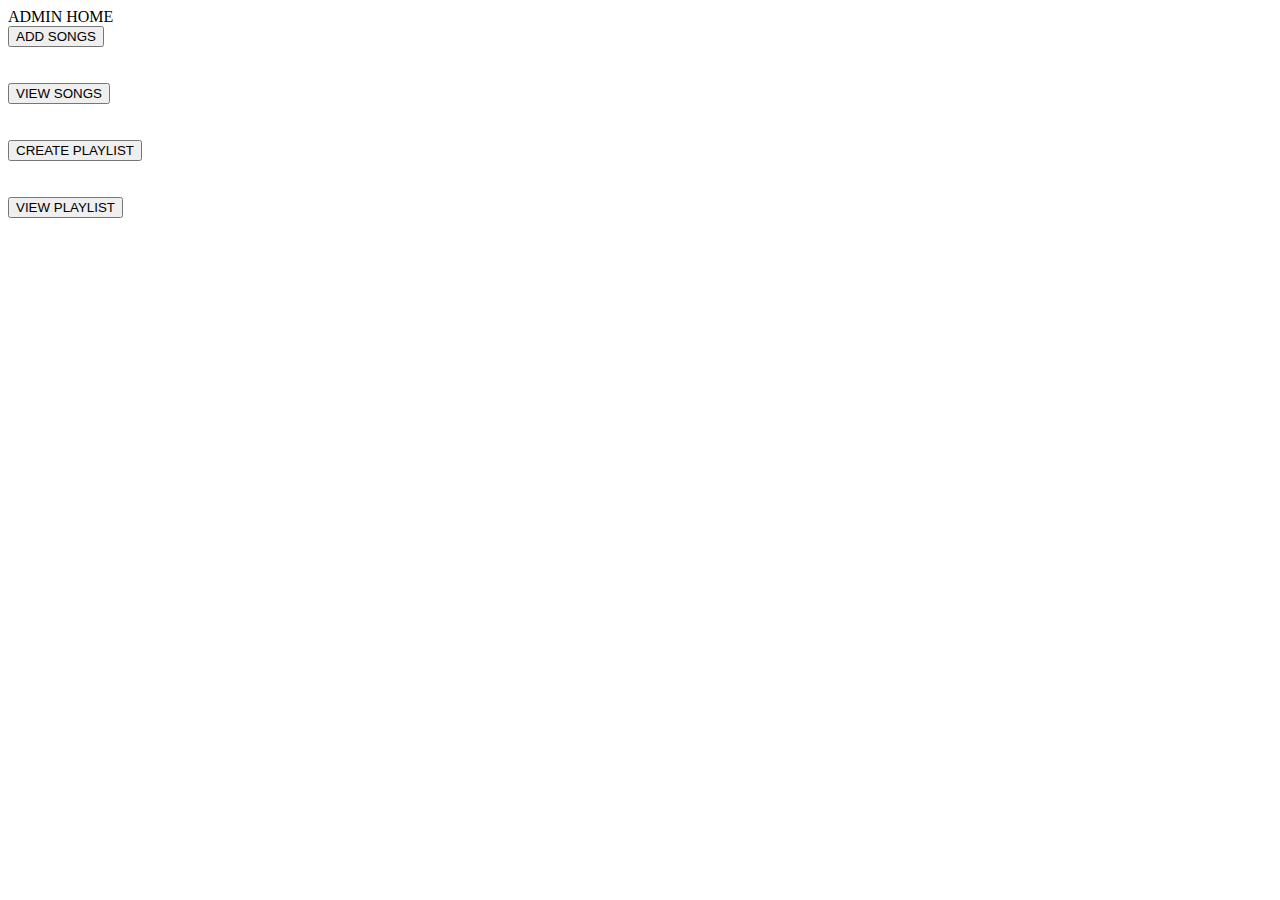
<file: ProjectTuneHub/target/classes/templates/adminhome.html>
<!DOCTYPE html>
<html>
	<head>
		<title>Addmin home</title>
	</head>
	<body>
		<h>ADMIN HOME</h>
		<form action="newsong">
			<input type="submit" value="ADD SONGS">
		</form>
		<br><br>
		<form action="viewsongs">
			<input type="submit" value="VIEW SONGS">
			
		</form>
		<br><br>
		<form action="createplaylists">
			<input type="submit" value="CREATE PLAYLIST">
			
		</form>
		</form>
		<br><br>
		<form action="viewplaylists">
			<input type="submit" value="VIEW PLAYLIST">
			
		</form>
	</body>
</html>
</file>
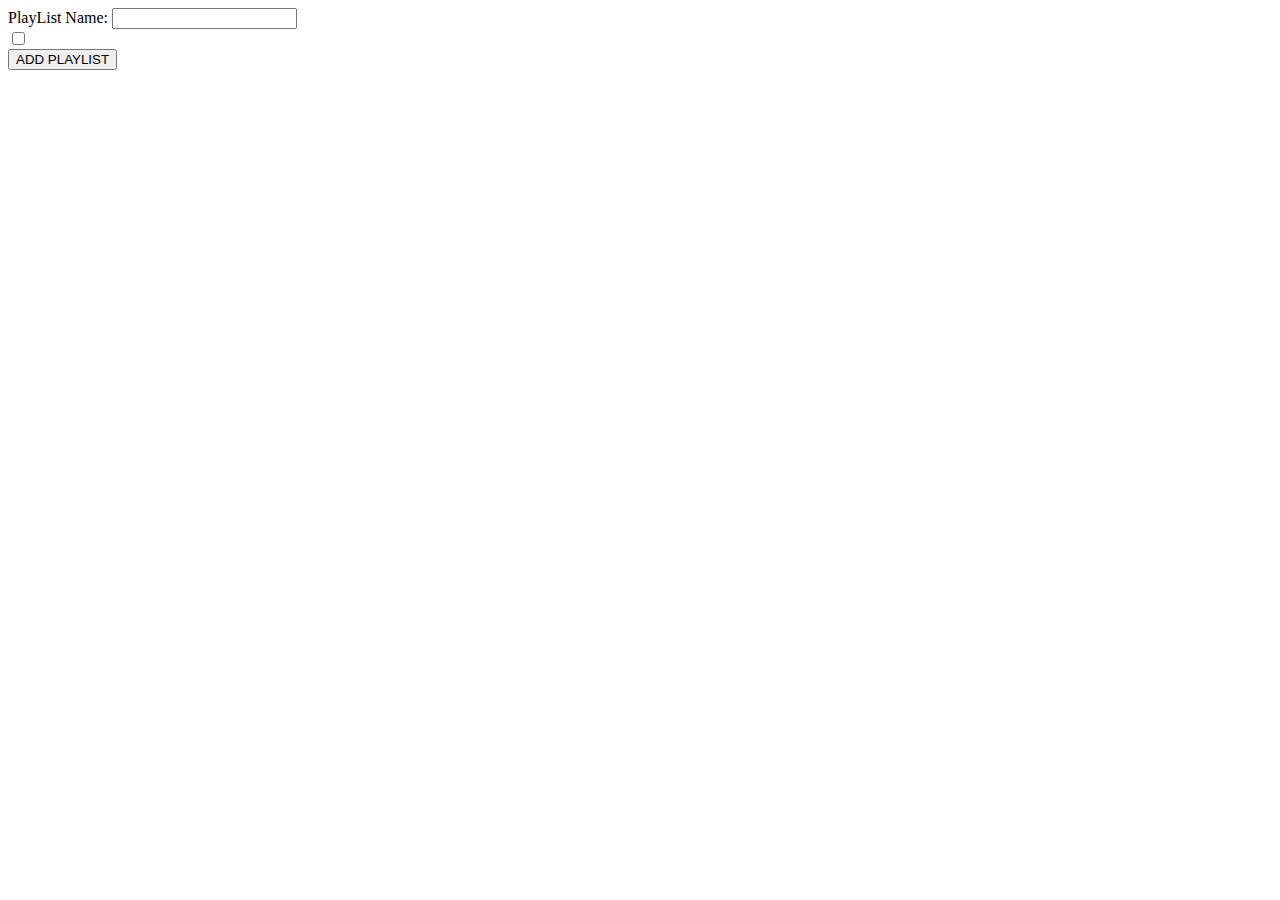
<file: ProjectTuneHub/target/classes/templates/createplaylists.html>
<!DOCTYPE html>
<html>
<head>
<meta charset="UTF-8">
<title>Insert title here</title>
</head>
<body>
	<form action="addplaylist" method="post">	
		<label>PlayList Name:</label>
		<input type="text" name="name">
		<br>
		<div th:each="song:${songs}">
			<input type="checkbox" th:name="songs" th:value="${song.id}">
			<label th:text="${song.name}"></label>
		</div>		
		<input type="submit" value="ADD PLAYLIST">
	</form>
</body>
</html>
</file>
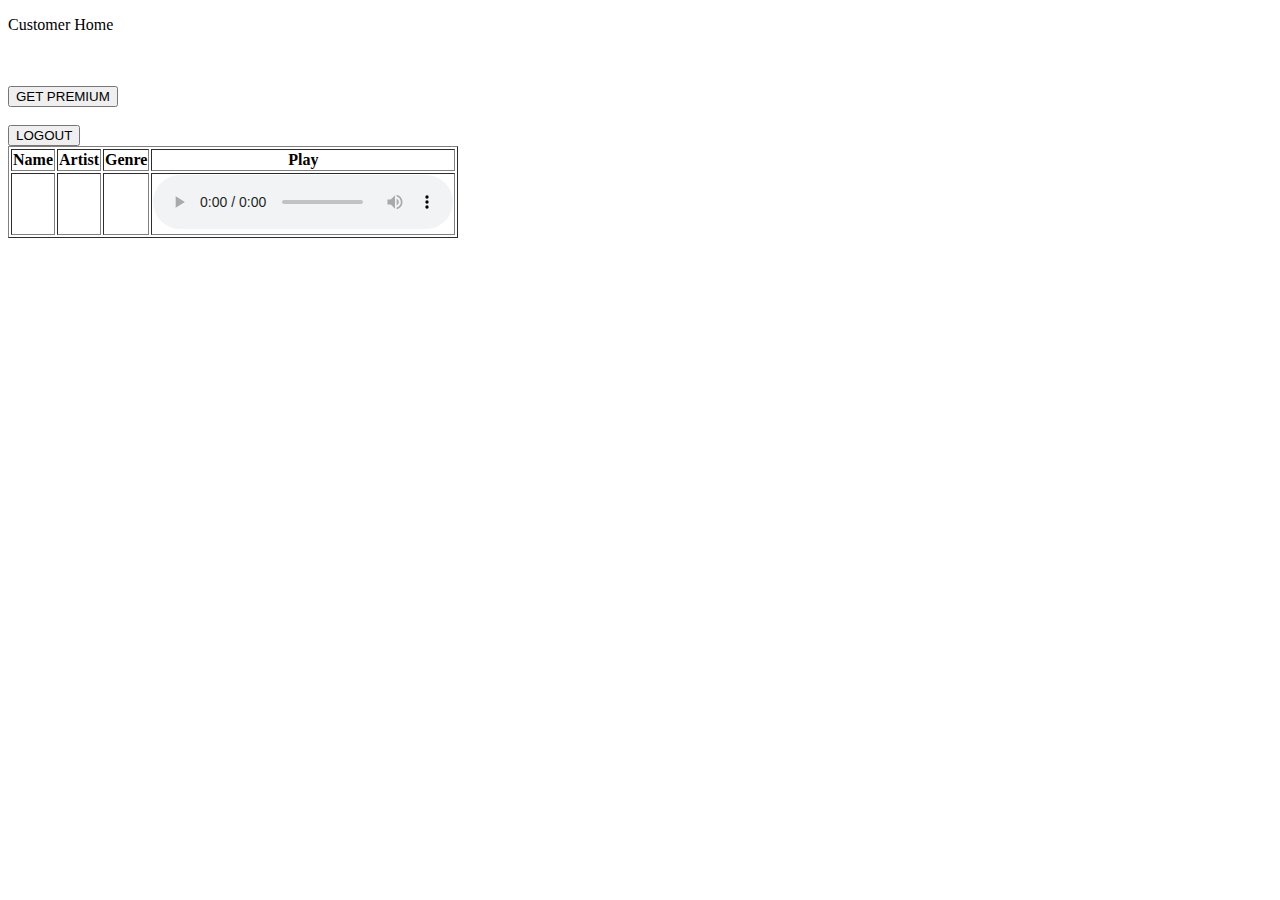
<file: ProjectTuneHub/target/classes/templates/customerhome.html>
<!DOCTYPE html>
<html>
<head>
<meta charset="UTF-8">
<title>CUSTOMER HOME</title>
</head>
<body>
	<p>Customer Home</p>
	<br>
	<br>

	<!-- <form action="playsongs">
	<input type="submit" value="PLAY SONGS">
	 </form>-->

<div th:unless="${ispremium}" class="non-premium">
	<form action="pay">
		<input type="submit" value="GET PREMIUM">
	</form>
	<br>
	<form action="logout">
		<input type="submit" value="LOGOUT">
	</form>
</div>

<div th:if="${ispremium}" class="premium">
	<table border="1">
			<thead>
				<tr>
					<th>Name</th>
					<th>Artist</th>
					<th>Genre</th>
					<th>Play</th>
				</tr>
			</thead>
			<tbody>
				<tr th:each="s:${songs}">
				<td th:text="${s.name}"></td>
				<td th:text="${s.artist}"></td>
				<td th:text="${s.genre}"></td>
				
				<td>
					<audio controls>
						<source th:src="${s.link}">
					</audio>
				 </td>
				 
				</tr>
			</tbody>
	</table>
	
</div>

</body>
</html>
</file>
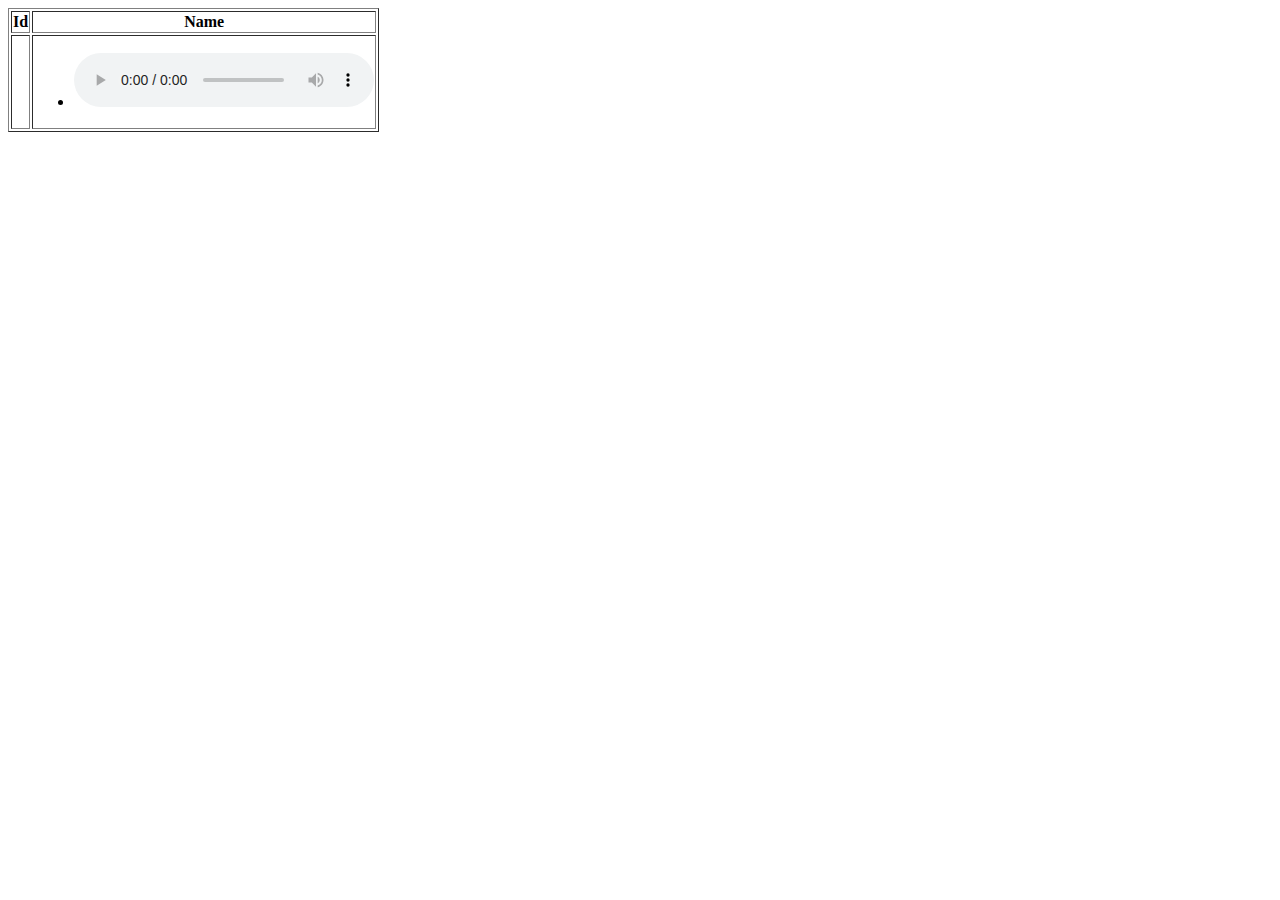
<file: ProjectTuneHub/target/classes/templates/displayplaylist.html>
<!DOCTYPE html>
<html>
	<head>
		<title>view playlist</title>
	</head>
	<body>
		<table border="1">
			<thead>
				<tr>
					<th>Id</th>
					<th>Name</th>
					
				</tr>
			</thead>
			<tbody>
				<tr th:each="all:${allplaylist}">
				<td th:text="${all.id}"></td>
				<td>
					<ul>
						<li th:each="song:${all.songs}">
							<span th:text="${song.name}"></span>
							<audio controls>
								<source th:src="${song.link}">
							</audio>
							
						</li>
					</ul>
				</td>
				</tr>
				
			</tbody>
		</table>
	</body>
</html>
</file>
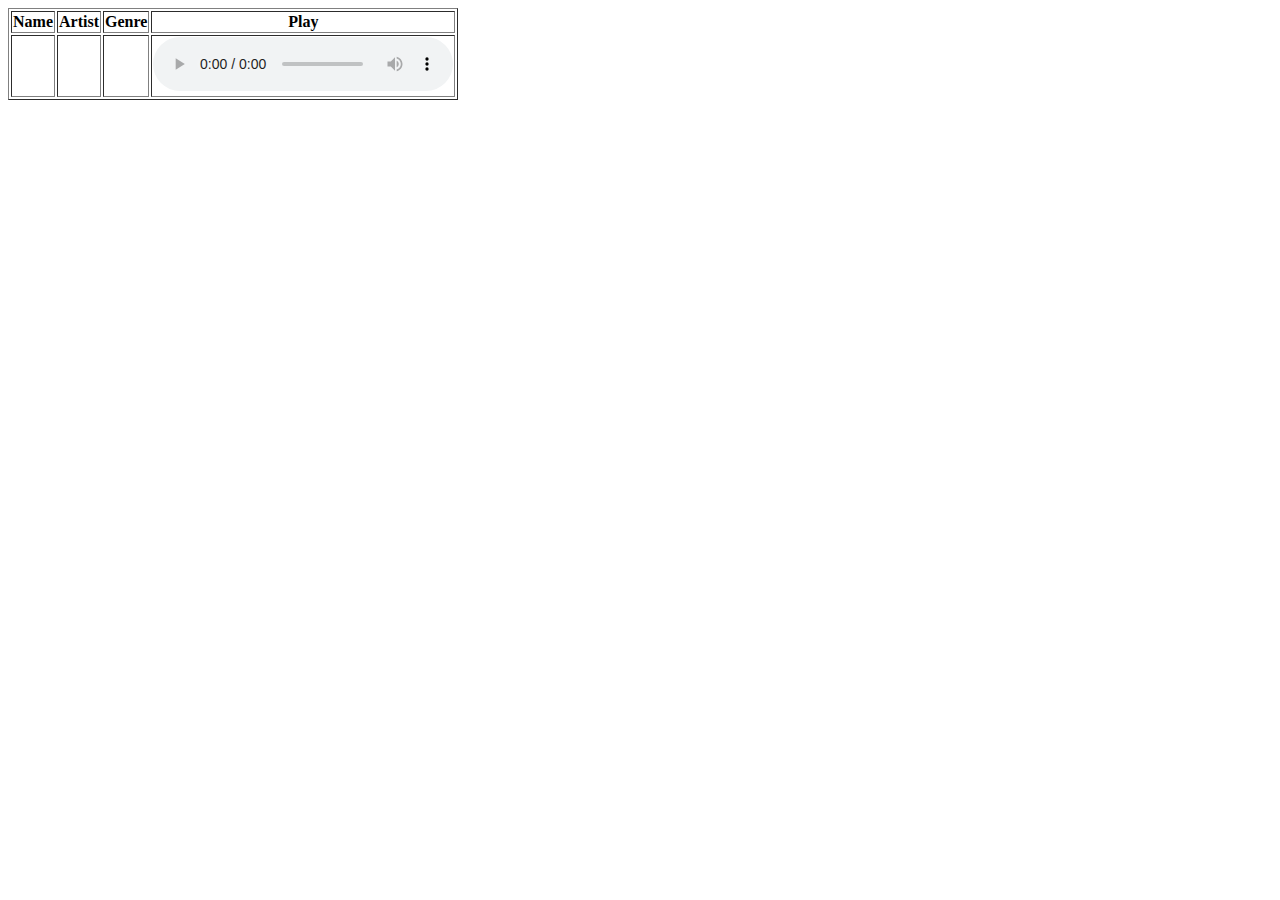
<file: ProjectTuneHub/target/classes/templates/displaysongs.html>
<!DOCTYPE html>
<html>
<head>
<meta charset="UTF-8">
<title>Insert title here</title>
</head>
<body>
	<table border="1">
			<thead>
				<tr>
					<th>Name</th>
					<th>Artist</th>
					<th>Genre</th>
					<th>Play</th>
				</tr>
			</thead>
			<tbody>
				<tr th:each="song:${songs}">
				<td th:text="${song.name}"></td>
				<td th:text="${song.artist}"></td>
				<td th:text="${song.genre}"></td>
				
				<td>
					<audio controls>
						<source th:src="${song.link}">
					</audio>
				 </td>
				 
				</tr>
			</tbody>
	</table>

</body>
</html>
</file>
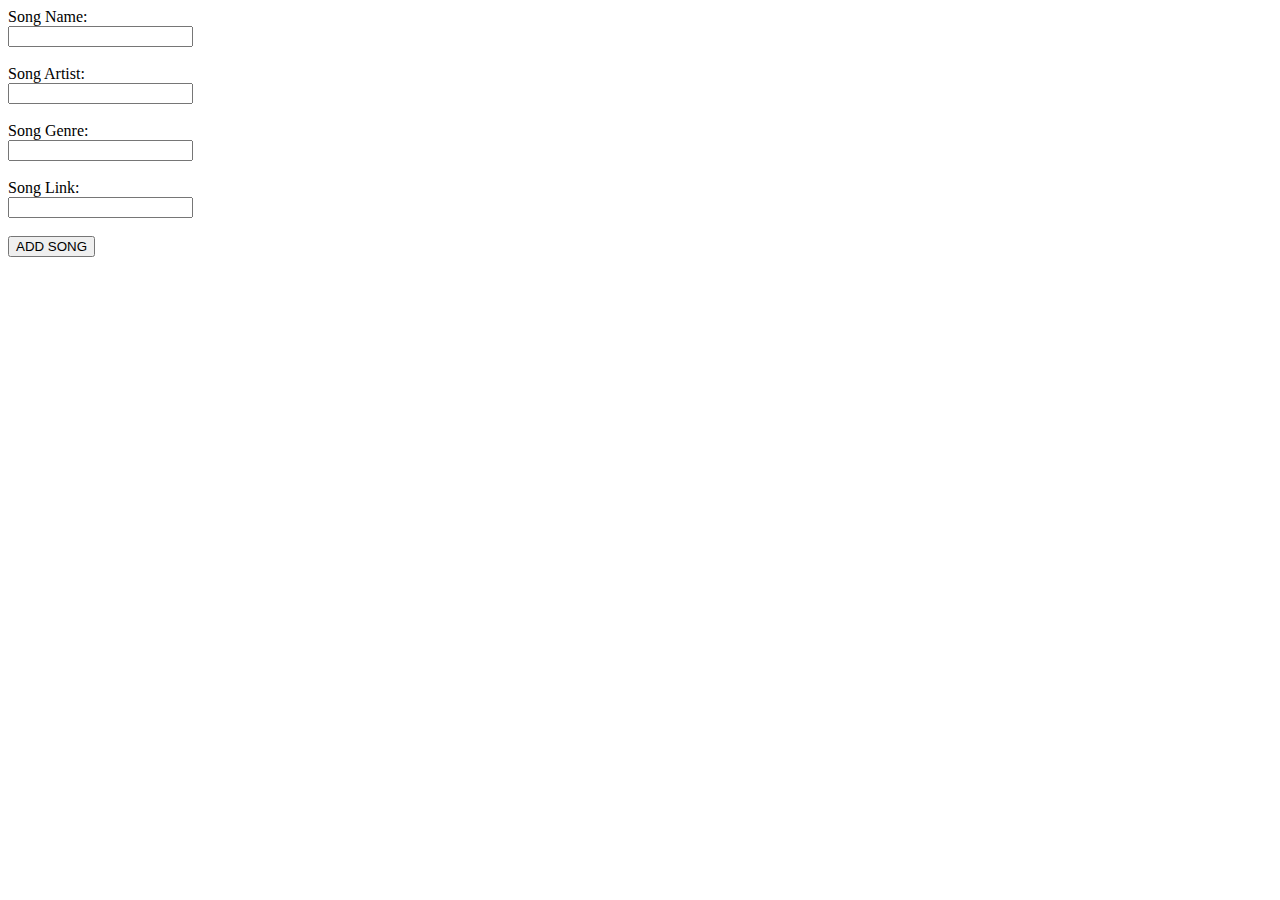
<file: ProjectTuneHub/target/classes/templates/newsong.html>
<!DOCTYPE html>
<html>
<head>
<title>ADD SONG</title>
</head>
<body>
	<form action="addsong" method="post">
	<label>Song Name:</label><br>
	<input type="text" name="name">
	<br><br>
	
	<label>Song Artist:</label><br>
	<input type="text" name="artist">
	<br><br>
	
	<label>Song Genre:</label><br>
	<input type="text" name="genre">
	<br><br>
	
	<label>Song Link:</label><br>
	<input type="text" name="link">
	<br><br>
	
	<input type="submit" value="ADD SONG">
	</form>
</body>
</html>
</file>
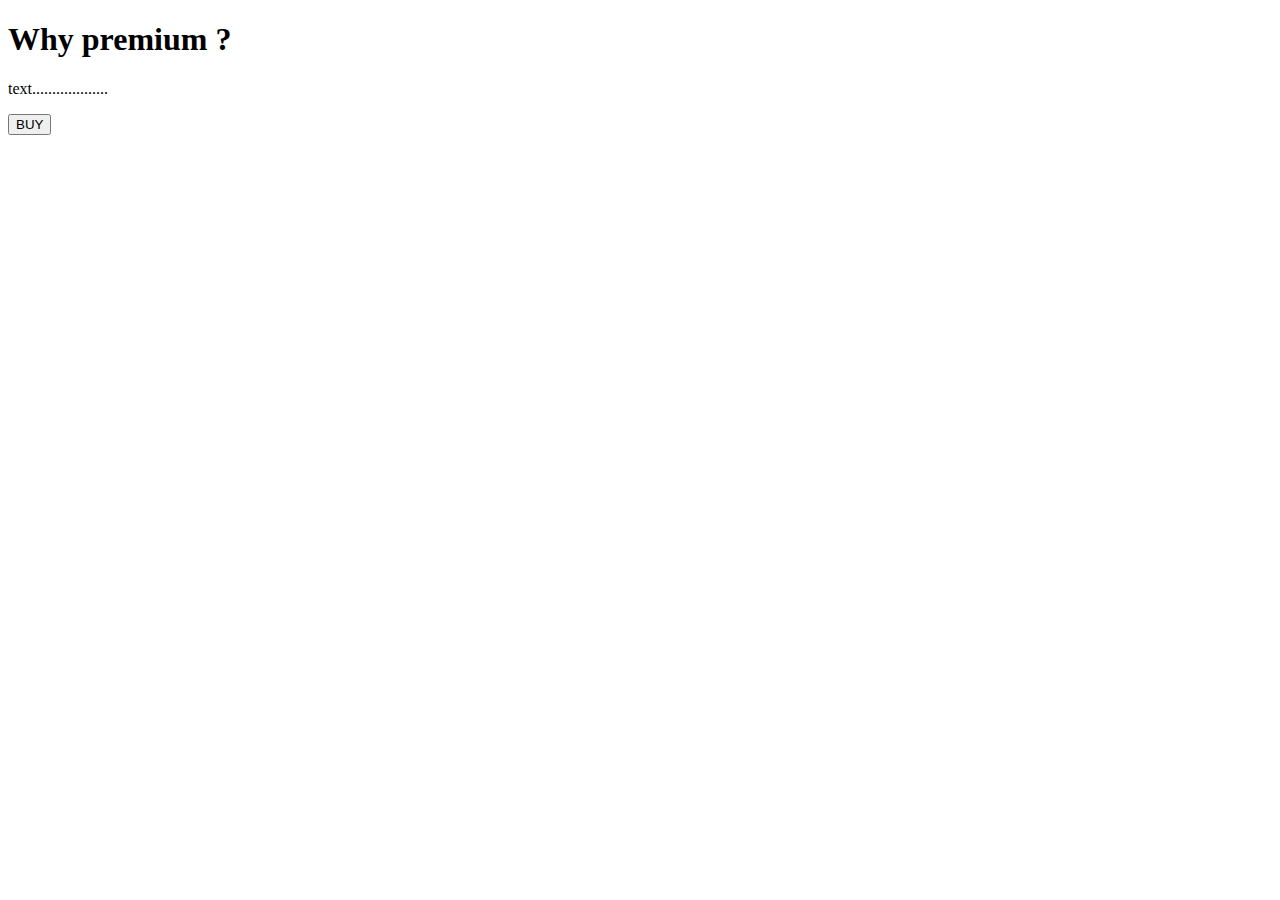
<file: ProjectTuneHub/target/classes/templates/pay.html>
<!DOCTYPE html>
<html xmlns:th="https://www.thymeleaf.org">
<head>
<meta charset="ISO-8859-1">

<title>View Course</title>
<script src="https://checkout.razorpay.com/v1/checkout.js"></script>
<script src="https://code.jquery.com/jquery-3.5.1.min.js"></script>

</head>
<body>
	<div>

		<h1>Why premium ?</h1>
		<p>text...................</p>

		<form id="payment-form">
			<button type="submit" class="buy-button">BUY</button>
		</form>

	</div>

	<script>
$(document).ready(function() {
    $(".buy-button").click(function(e) {
        e.preventDefault();
        var form = $(this).closest('form');
        
        
        createOrder();
    });
});

function createOrder() {
	
    $.post("/createOrder")
        .done(function(order) {
            order = JSON.parse(order);
            var options = {
                "key": "rzp_test_iO7AgTpjgQSek5",
                "amount": order.amount_due.toString(),
                "currency": "INR",
                "name": "Tune Hub",
                "description": "Test Transaction",
                "order_id": order.id,
                "handler": function (response) {
                    verifyPayment(response.razorpay_order_id, response.razorpay_payment_id, response.razorpay_signature);
                },
                "prefill": {
                    "name": "Your Name",
                    "email": "test@example.com",
                    "contact": "9999999999"
                },
                "notes": {
                    "address": "Your Address"
                },
                "theme": {
                    "color": "#F37254"
                }
            };
            var rzp1 = new Razorpay(options);
            rzp1.open();
        })
        .fail(function(error) {
            console.error("Error:", error);
        });
}

function verifyPayment(orderId, paymentId, signature) {
     $.post("/verify", { orderId: orderId, paymentId: paymentId, signature: signature })
         .done(function(isValid) {
             if (isValid) {
            	 alert("Payment successful");
             	window.location.href = 'payment-success';
             } else {
                alert("Payment failed");
             	window.location.href = 'payment-success';
             }
         })
         .fail(function(error) {
             console.error("Error:", error);
         });
}
</script>
</body>
</html>
</file>
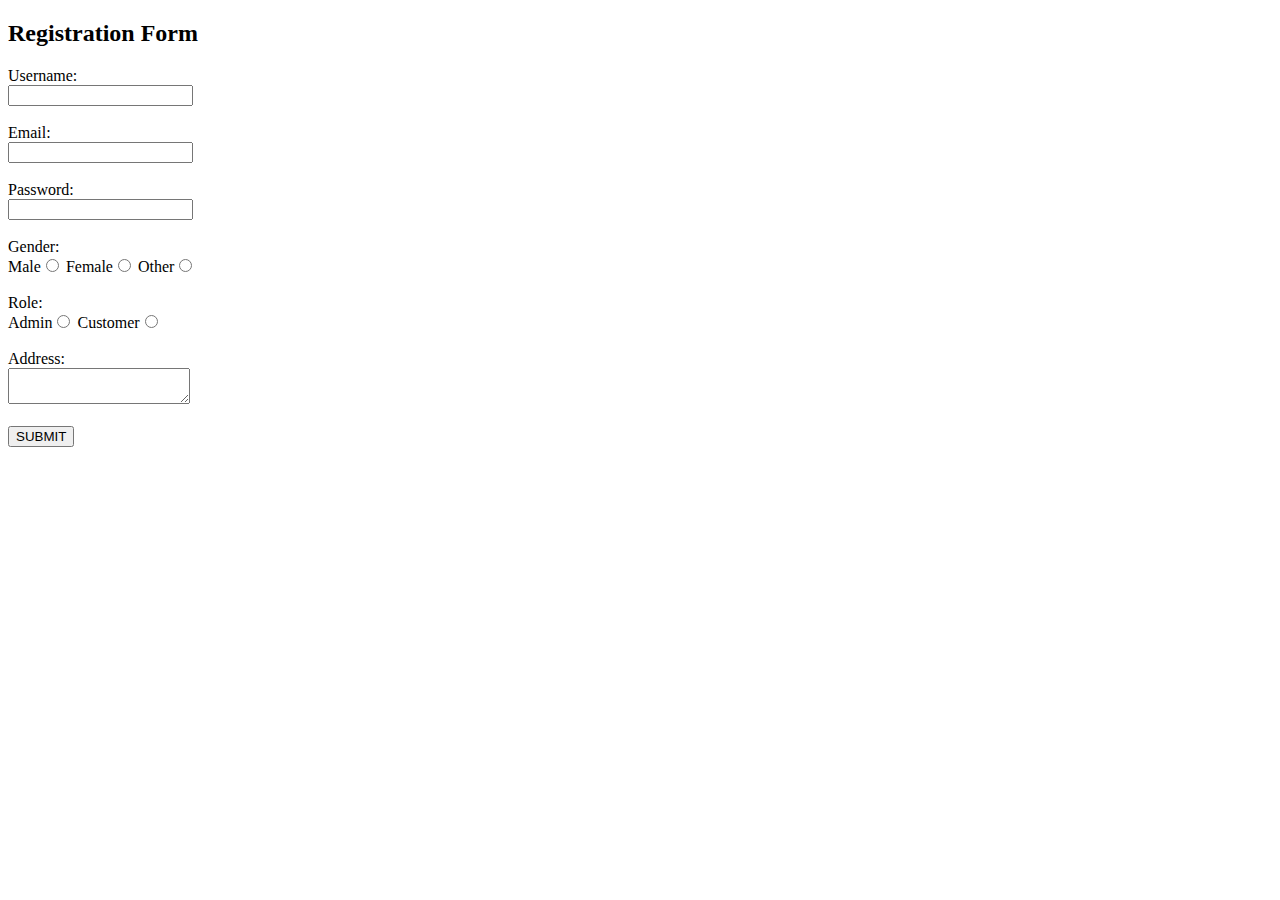
<file: ProjectTuneHub/target/classes/templates/registration.html>
<!DOCTYPE html>
<html>
<head>
<title>REGISTER</title>
</head>
<body>

<h2>Registration Form</h2>

<form action="register" method="post">

<label>Username:</label><br>
<input type="text" name="username">
<br><br>

<label>Email:</label><br>
<input type="email" name="email">
<br><br>

<label>Password:</label><br>
<input type="password" name="password">
<br><br>

<label>Gender:</label><br>
Male<input type="radio" name="gender" value="male">
Female<input type="radio" name="gender" value="female">
Other<input type="radio" name="gender" value="other">
<br><br>

<label>Role:</label><br>
Admin<input type="radio" name="role" value="admin">
Customer<input type="radio" name="role" value="customer">
<br><br>

<label>Address:</label><br>
<textarea name="address"></textarea>
<br><br>

<input type="submit" value="SUBMIT">
</form>

</body>
</html>
</file>
